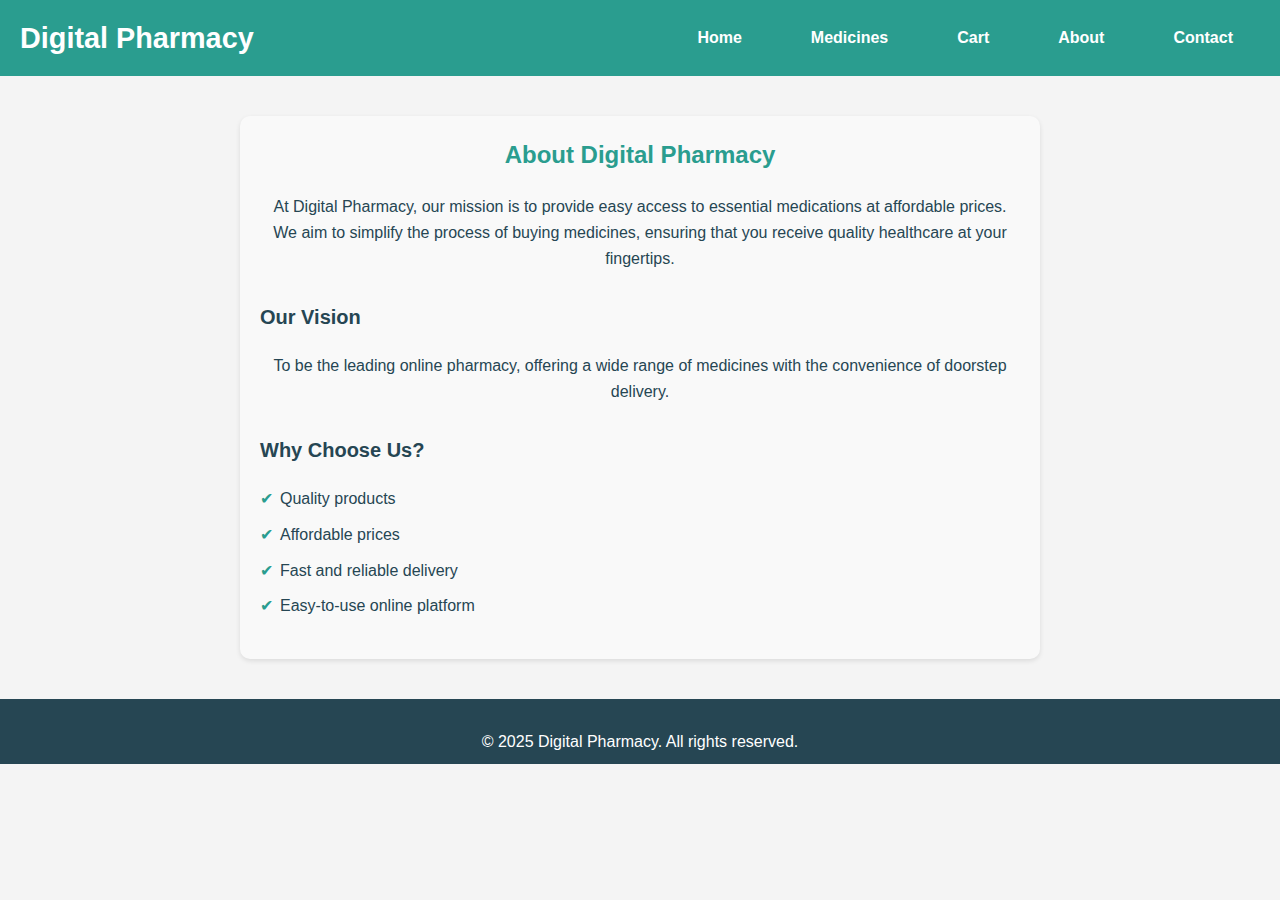
<file: about.html>
<!-- about.html -->
<!DOCTYPE html>
<html lang="en">
<head>
  <meta charset="UTF-8" />
  <meta name="viewport" content="width=device-width, initial-scale=1.0" />
  <title>About Us - Digital Pharmacy</title>
  <link rel="stylesheet" href="styles.css" />
</head>
<body>
  <header>
    <h1>Digital Pharmacy</h1>
    <nav>
      <a href="index.html">Home</a>
      <a href="medicines.html">Medicines</a>
      <a href="cart.html">Cart</a>
      <a href="about.html">About</a>
      <a href="contact.html">Contact</a>
    </nav>
  </header>

  <main>
    <section class="about-container">
      <h2>About Digital Pharmacy</h2>
      <p>At Digital Pharmacy, our mission is to provide easy access to essential medications at affordable prices. We aim to simplify the process of buying medicines, ensuring that you receive quality healthcare at your fingertips.</p>

      <h3>Our Vision</h3>
      <p>To be the leading online pharmacy, offering a wide range of medicines with the convenience of doorstep delivery.</p>

      <h3>Why Choose Us?</h3>
      <ul>
        <li>Quality products</li>
        <li>Affordable prices</li>
        <li>Fast and reliable delivery</li>
        <li>Easy-to-use online platform</li>
      </ul>
    </section>
  </main>

  <footer>
    <p>&copy; 2025 Digital Pharmacy. All rights reserved.</p>
  </footer>
</body>
</html>
</file>
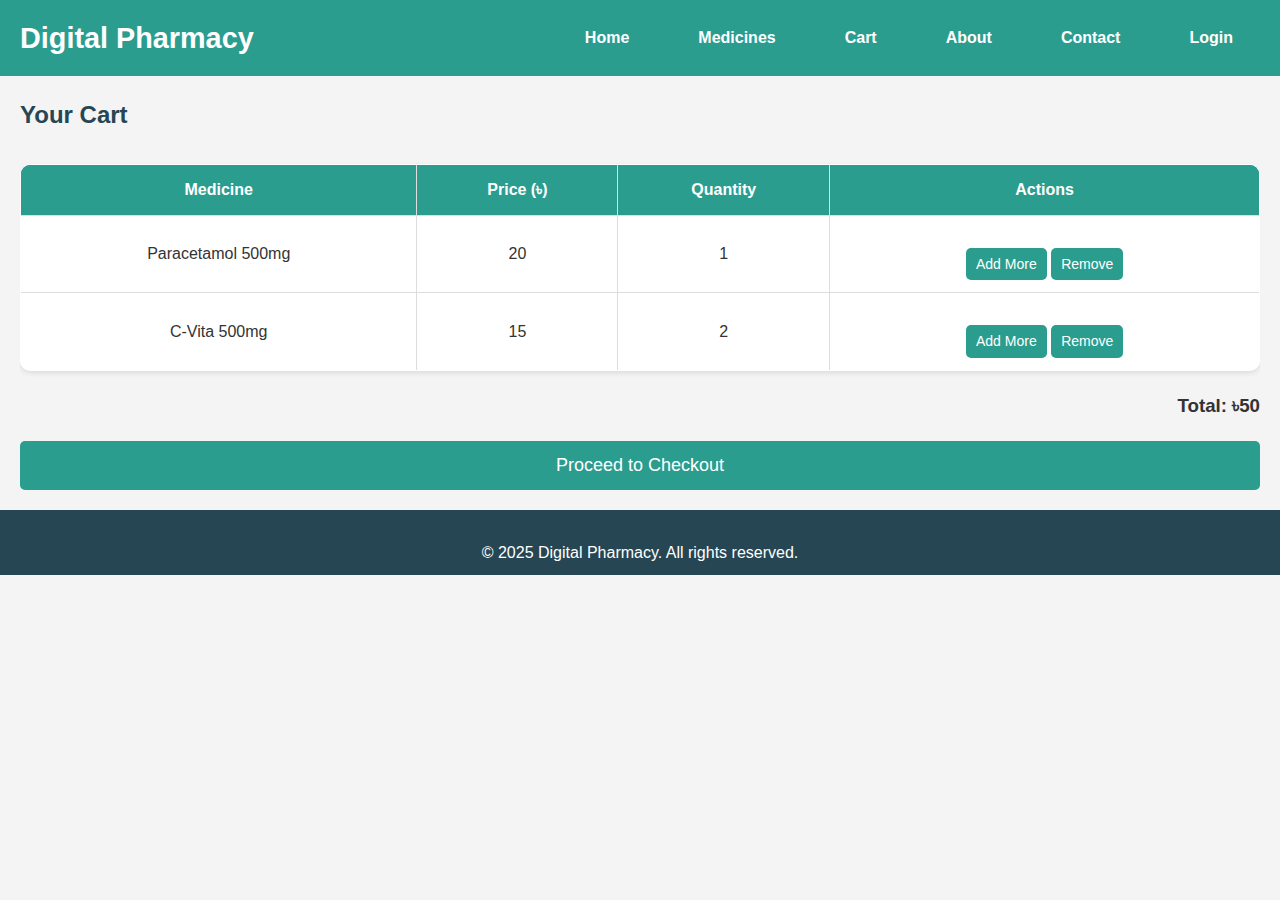
<file: cart.html>
<!-- cart.html -->
<!DOCTYPE html>
<html lang="en">
<head>
  <meta charset="UTF-8" />
  <meta name="viewport" content="width=device-width, initial-scale=1.0"/>
  <title>Digital Pharmacy - Cart</title>
  <link rel="stylesheet" href="styles.css" />
</head>
<body>

<header>
  <h1>Digital Pharmacy</h1>
  <nav>
    <a href="index.html">Home</a>
    <a href="medicines.html">Medicines</a>
    <a href="cart.html">Cart</a>
    <a href="about.html">About</a>
    <a href="contact.html">Contact</a>
    <a href="login.html">Login</a>
  </nav>
</header>

<main>
  <h2>Your Cart</h2>

  <div class="cart-container">

    <table class="cart-table">
      <thead>
        <tr>
          <th>Medicine</th>
          <th>Price (৳)</th>
          <th>Quantity</th>
          <th>Actions</th>
        </tr>
      </thead>
      <tbody>
        <tr>
          <td>Paracetamol 500mg</td>
          <td>20</td>
          <td>1</td>
          <td>
            <a href="medicines.html" class="button small">Add More</a>
            <a href="#" class="button small">Remove</a>
          </td>
        </tr>
        <tr>
          <td>C-Vita 500mg</td>
          <td>15</td>
          <td>2</td>
          <td>
            <a href="medicines.html" class="button small">Add More</a>
            <a href="#" class="button small">Remove</a>
          </td>
        </tr>
      </tbody>
    </table>

    <div class="checkout-section">
      <h3>Total: ৳50</h3>
      <a href="checkout.html" class="button checkout-button">Proceed to Checkout</a>
    </div>

  </div>

</main>

<footer>
  <p>&copy; 2025 Digital Pharmacy. All rights reserved.</p>
</footer>

</body>
</html>
</file>
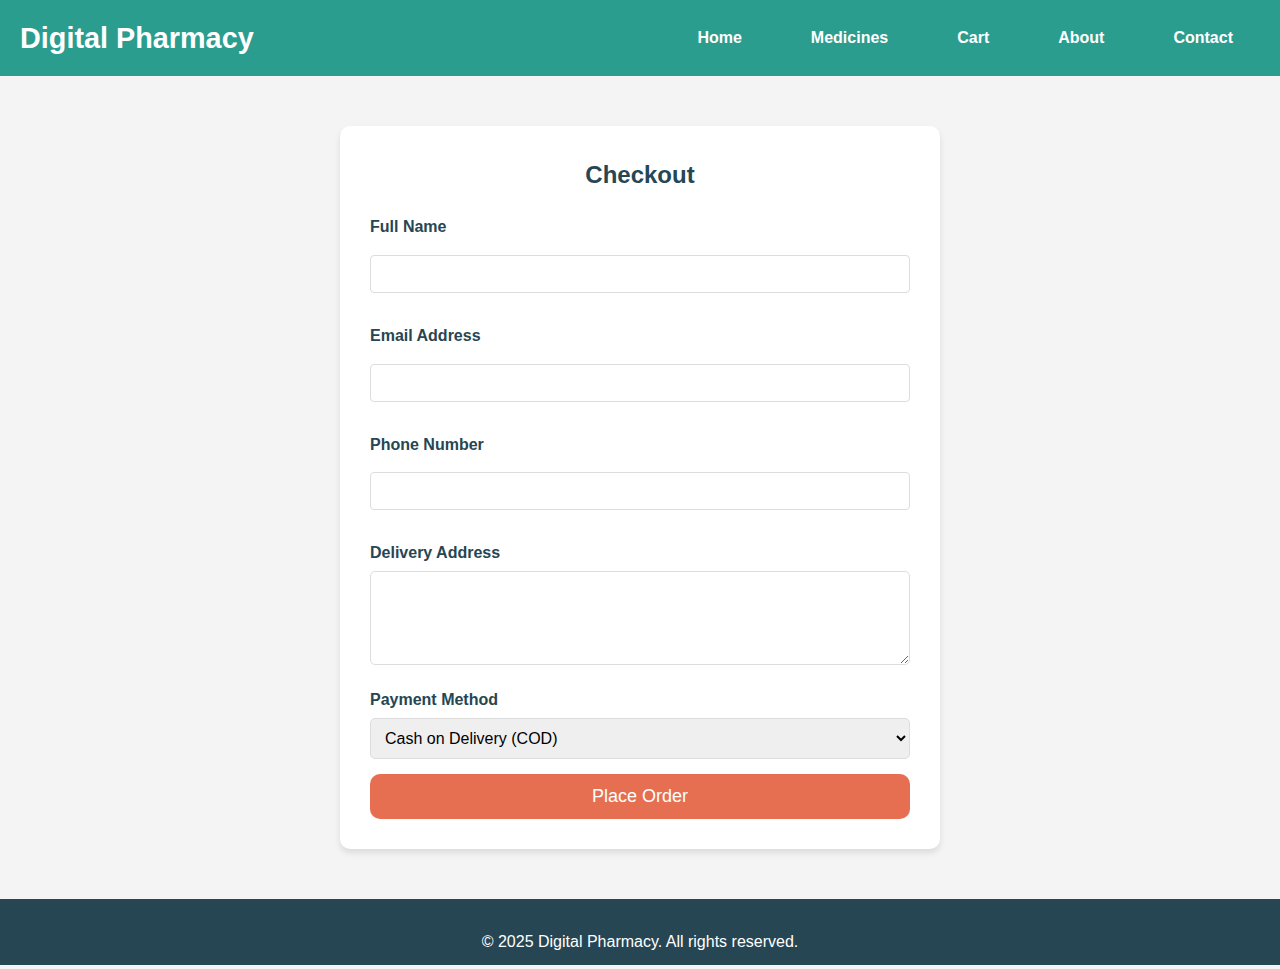
<file: checkout.html>
<!-- checkout.html -->
<!DOCTYPE html>
<html lang="en">
<head>
  <meta charset="UTF-8" />
  <meta name="viewport" content="width=device-width, initial-scale=1.0" />
  <title>Checkout - Digital Pharmacy</title>
  <link rel="stylesheet" href="styles.css" />
</head>
<body>
  <header>
    <h1>Digital Pharmacy</h1>
    <nav>
      <a href="index.html">Home</a>
      <a href="medicines.html">Medicines</a>
      <a href="cart.html">Cart</a>
      <a href="about.html">About</a>
      <a href="contact.html">Contact</a>
    </nav>
  </header>

  <main>
    <section class="checkout-container">
      <h2>Checkout</h2>
      <form action="order-success.html" method="GET" class="checkout-form">
        <div class="form-group">
          <label for="name">Full Name</label>
          <input type="text" id="name" name="name" required />
        </div>
        
        <div class="form-group">
          <label for="email">Email Address</label>
          <input type="email" id="email" name="email" required />
        </div>

        <div class="form-group">
          <label for="phone">Phone Number</label>
          <input type="text" id="phone" name="phone" required />
        </div>

        <div class="form-group">
          <label for="address">Delivery Address</label>
          <textarea id="address" name="address" rows="4" required></textarea>
        </div>

        <div class="form-group">
          <label for="payment">Payment Method</label>
          <select id="payment" name="payment" required>
            <option value="cod">Cash on Delivery (COD)</option>
          </select>
        </div>

        <button type="submit" class="checkout-button">Place Order</button>
      </form>
    </section>
  </main>

  <footer>
    <p>&copy; 2025 Digital Pharmacy. All rights reserved.</p>
  </footer>
</body>
</html>
</file>
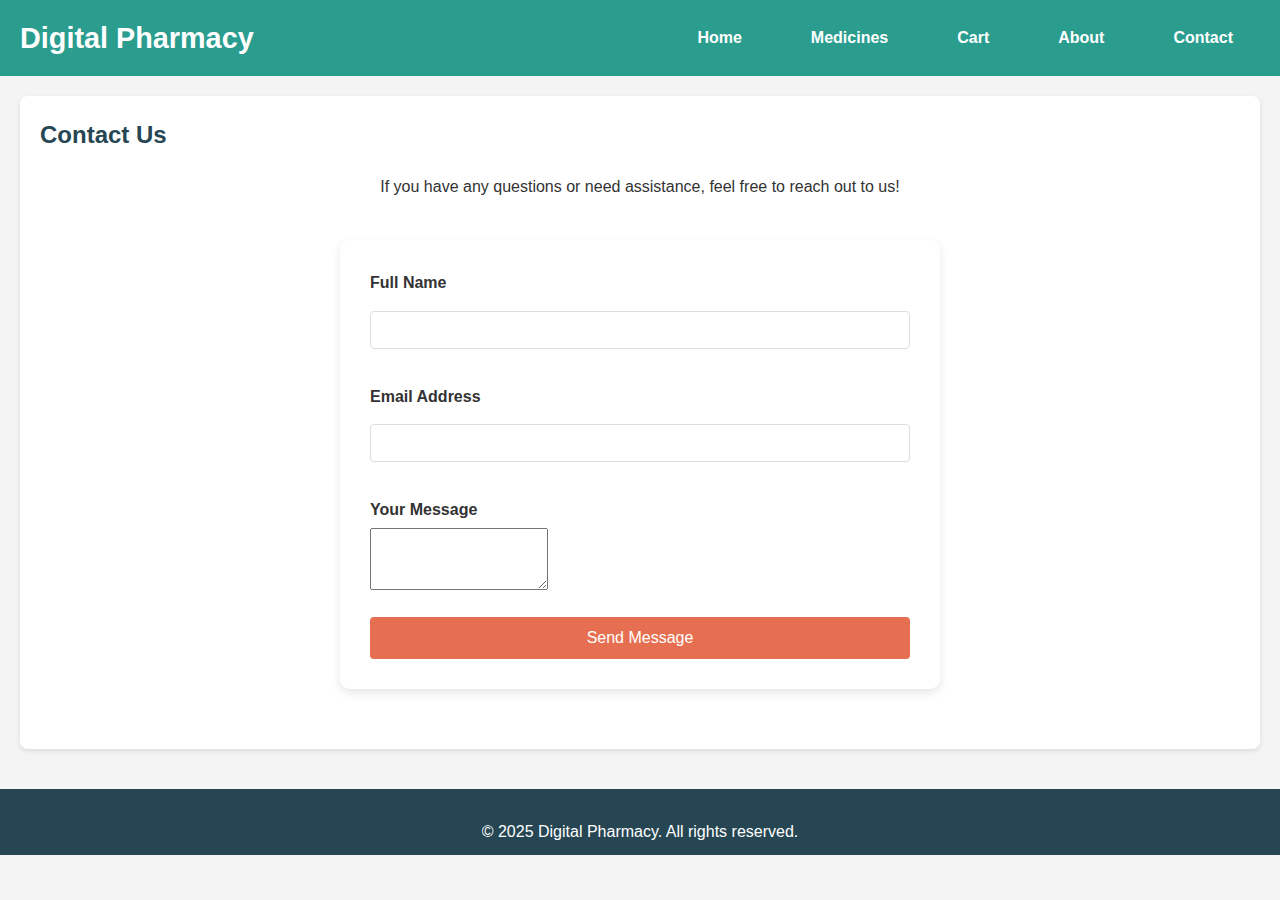
<file: contact.html>
<!-- contact.html -->
<!DOCTYPE html>
<html lang="en">
<head>
  <meta charset="UTF-8" />
  <meta name="viewport" content="width=device-width, initial-scale=1.0" />
  <title>Contact Us - Digital Pharmacy</title>
  <link rel="stylesheet" href="styles.css" />
</head>
<body>
  <header>
    <h1>Digital Pharmacy</h1>
    <nav>
      <a href="index.html">Home</a>
      <a href="medicines.html">Medicines</a>
      <a href="cart.html">Cart</a>
      <a href="about.html">About</a>
      <a href="contact.html">Contact</a>
    </nav>
  </header>

  <main>
    <section class="contact-container">
      <h2>Contact Us</h2>
      <p>If you have any questions or need assistance, feel free to reach out to us!</p>

      <form action="submit-contact.html" method="POST" class="contact-form">
        <div class="form-group">
          <label for="name">Full Name</label>
          <input type="text" id="name" name="name" required />
        </div>

        <div class="form-group">
          <label for="email">Email Address</label>
          <input type="email" id="email" name="email" required />
        </div>

        <div class="form-group">
          <label for="message">Your Message</label>
          <textarea id="message" name="message" rows="4" required></textarea>
        </div>

        <button type="submit" class="contact-button">Send Message</button>
      </form>
    </section>
  </main>

  <footer>
    <p>&copy; 2025 Digital Pharmacy. All rights reserved.</p>
  </footer>
</body>
</html>
</file>
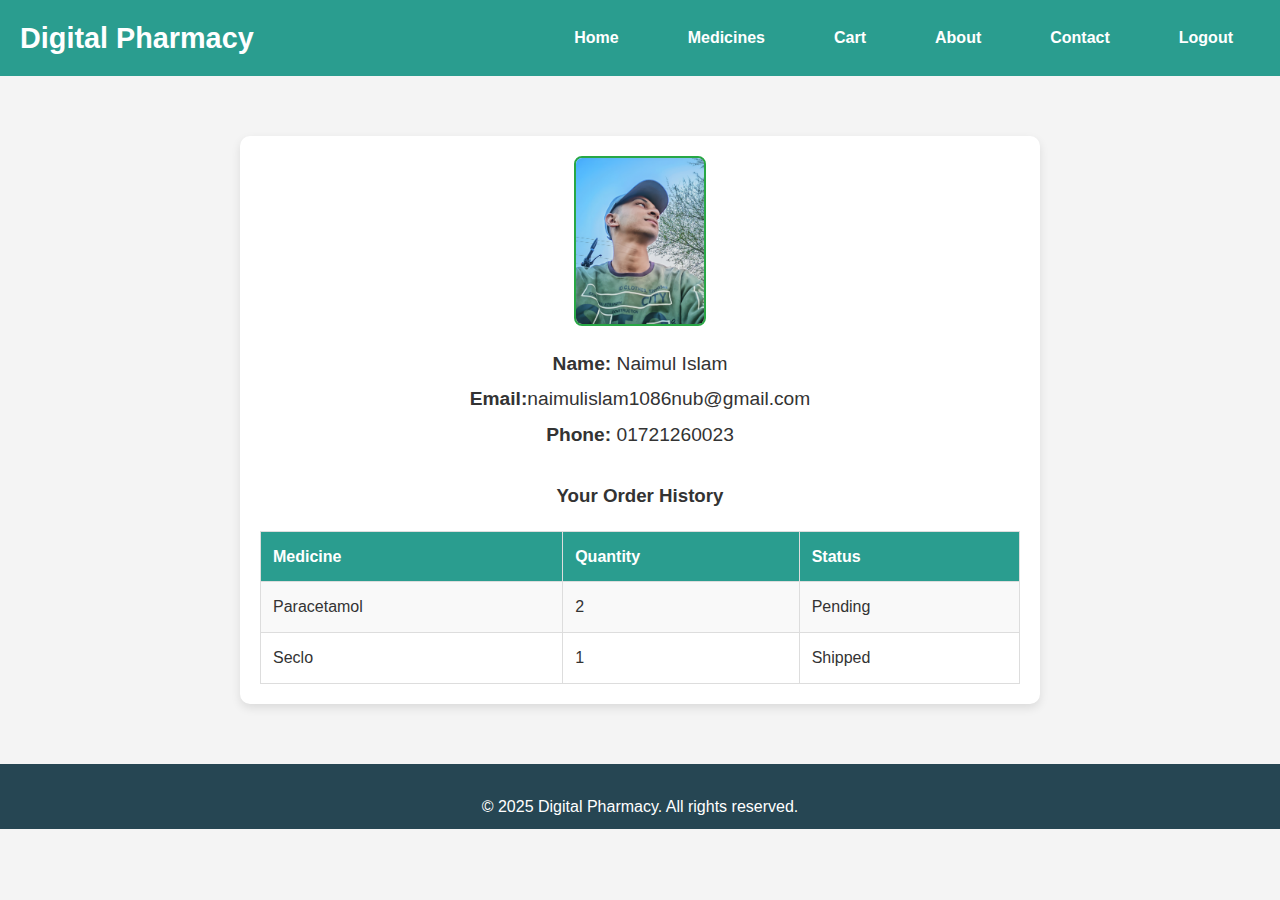
<file: dashboard.html>
<!DOCTYPE html>
<html lang="en">
<head>
  <meta charset="UTF-8" />
  <meta name="viewport" content="width=device-width, initial-scale=1.0"/>
  <title>Dashboard - Digital Pharmacy</title>
  <link rel="stylesheet" href="styles.css" />
  <style>
    .dashboard-container {
      max-width: 800px;
      margin: 40px auto;
      padding: 20px;
      background-color: #fff;
      border-radius: 10px;
      box-shadow: 0 4px 10px rgba(0, 0, 0, 0.1);
      text-align: center;
    }

    .profile-info {
      margin-bottom: 30px;
    }

    .profile-image {
  width: 132px;
  height: 170px;
  object-fit: cover;
  border-radius: 8px;
  border: 2px solid #28a745;
  margin-bottom: 10px;
}


    .profile-text p {
      margin: 5px 0;
    }

    table {
      width: 100%;
      border-collapse: collapse;
      margin-top: 20px;
    }

    th, td {
      padding: 10px;
      border-bottom: 1px solid #ccc;
    }

    th {
      background-color: #28a745;
      color: white;
    }
  </style>
</head>
<body>

  <header>
    <h1>Digital Pharmacy</h1>
    <nav>
      <a href="index.html">Home</a>
      <a href="medicines.html">Medicines</a>
      <a href="cart.html">Cart</a>
      <a href="about.html">About</a>
      <a href="contact.html">Contact</a>
      <a href="logout.html" class="logout-link" id="logout-link">Logout</a>
    </nav>
  </header>

  <main>
    <section class="dashboard-container">
      <div class="profile-info">
        <img src="profile.jpg" alt="User Photo" class="profile-image">
        <div class="profile-text">
          <p><strong>Name:</strong> Naimul Islam</p>
          <p><strong>Email:</strong>naimulislam1086nub@gmail.com</p>
          <p><strong>Phone:</strong> 01721260023</p>
        </div>
      </div>

      <h3>Your Order History</h3>
      <table>
        <tr>
          <th>Medicine</th>
          <th>Quantity</th>
          <th>Status</th>
        </tr>
        <tr>
          <td>Paracetamol</td>
          <td>2</td>
          <td>Pending</td>
        </tr>
        <tr>
          <td>Seclo</td>
          <td>1</td>
          <td>Shipped</td>
        </tr>
      </table>
    </section>
  </main>

  <footer>
    <p>&copy; 2025 Digital Pharmacy. All rights reserved.</p>
  </footer>

</body>
</html>
</file>
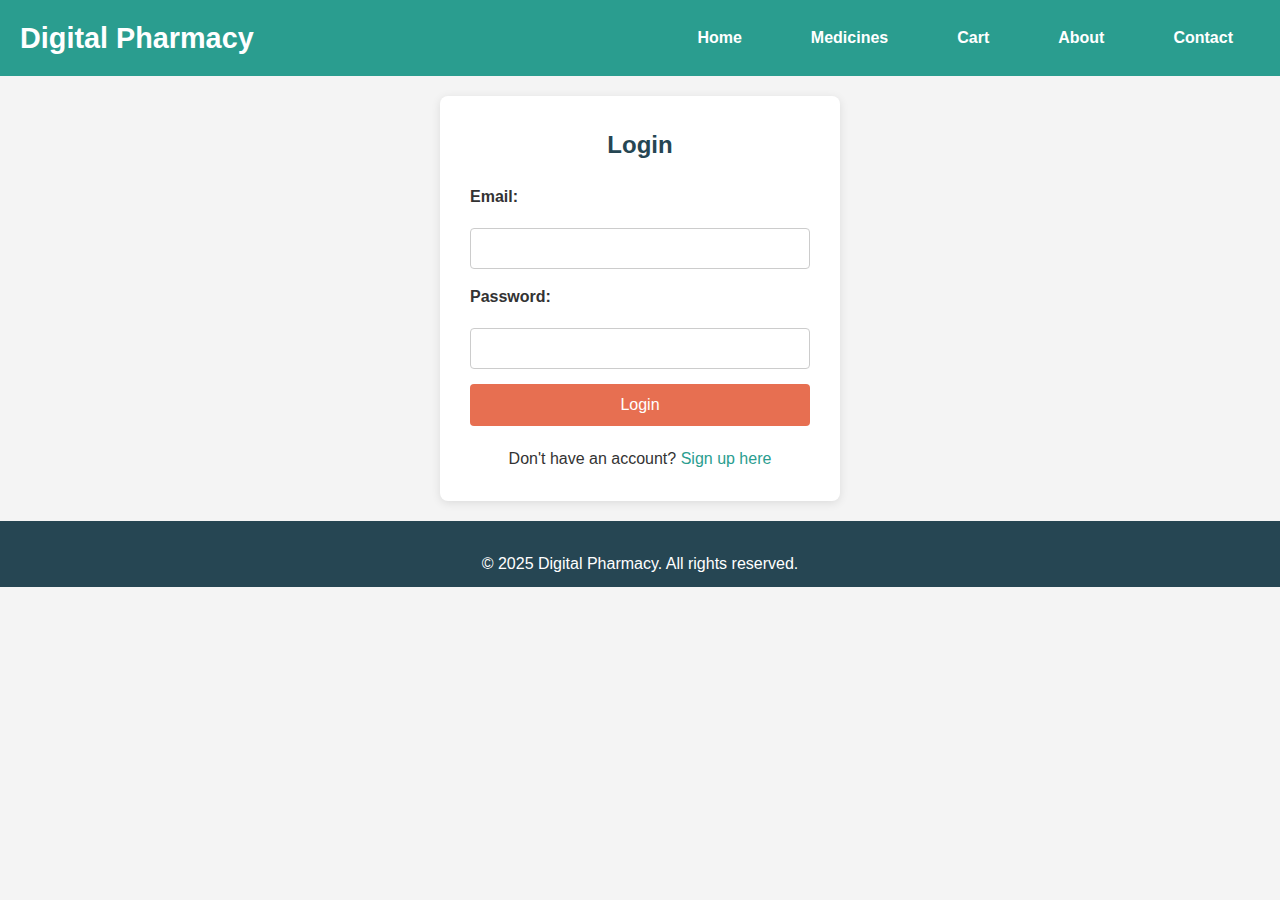
<file: login.html>
<!-- login.html -->
<!DOCTYPE html>
<html lang="en">
<head>
  <meta charset="UTF-8" />
  <meta name="viewport" content="width=device-width, initial-scale=1.0" />
  <title>Login - Digital Pharmacy</title>
  <link rel="stylesheet" href="styles.css" />
</head>
<body>
  <header>
    <h1>Digital Pharmacy</h1>
    <nav>
      <a href="index.html">Home</a>
      <a href="medicines.html">Medicines</a>
      <a href="cart.html">Cart</a>
      <a href="about.html">About</a>
      <a href="contact.html">Contact</a>
    </nav>
  </header>

  <main>
    <section class="form-container">
      <h2>Login</h2>
      <form action="dashboard.html" method="get">
        <label for="email">Email:</label>
        <input type="email" id="email" name="email" required>

        <label for="password">Password:</label>
        <input type="password" id="password" name="password" required>

        <button type="submit">Login</button>
      </form>
      <p>Don't have an account? <a href="signup.html">Sign up here</a></p>
    </section>
  </main>

  <footer>
    <p>&copy; 2025 Digital Pharmacy. All rights reserved.</p>
  </footer>
</body>
</html>
</file>
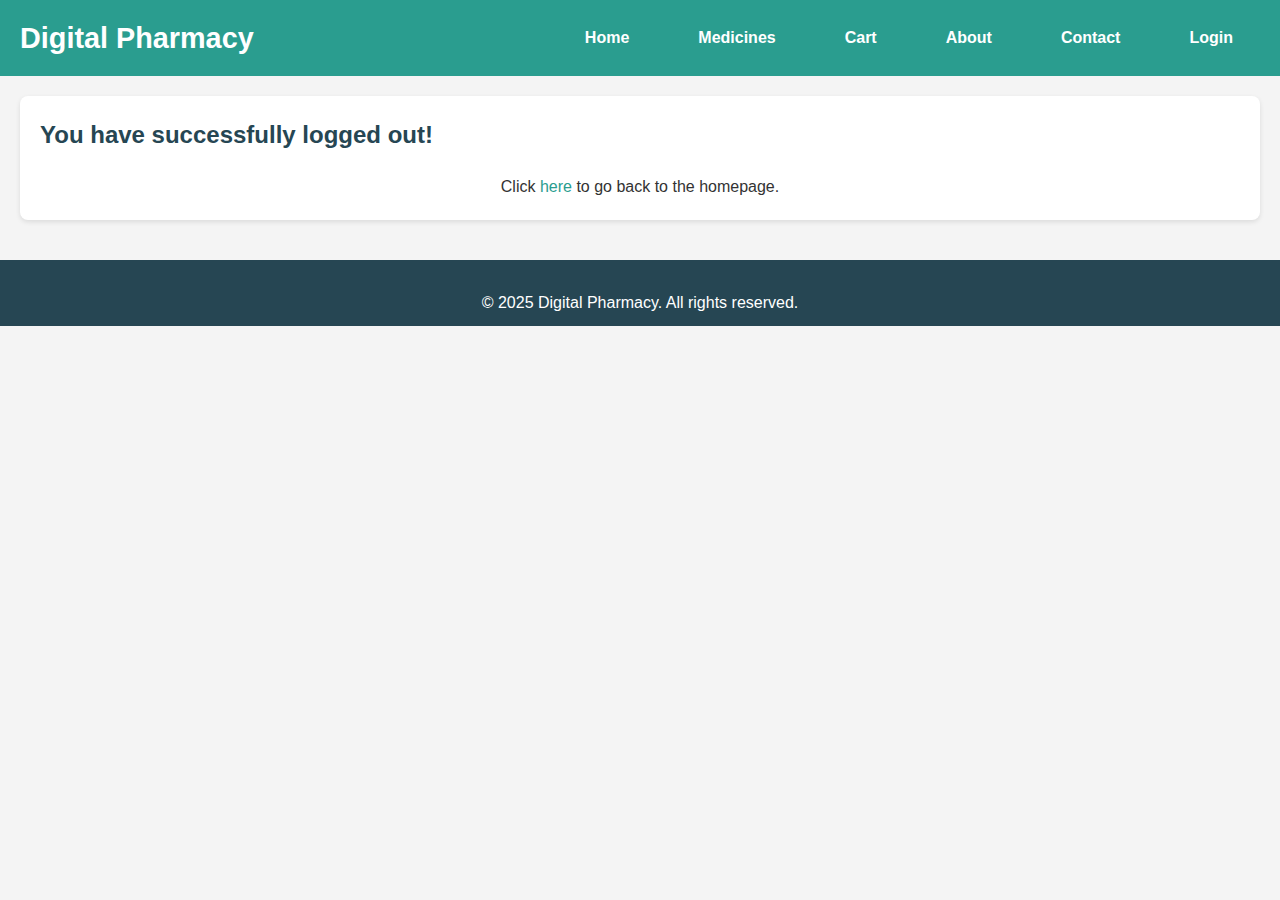
<file: logout.html>
<!-- logout.html -->
<!DOCTYPE html>
<html lang="en">
<head>
  <meta charset="UTF-8" />
  <meta name="viewport" content="width=device-width, initial-scale=1.0"/>
  <title>Logout - Digital Pharmacy</title>
  <link rel="stylesheet" href="styles.css" />
</head>
<body>

  <header>
    <h1>Digital Pharmacy</h1>
    <nav>
      <a href="index.html">Home</a>
      <a href="medicines.html">Medicines</a>
      <a href="cart.html">Cart</a>
      <a href="about.html">About</a>
      <a href="contact.html">Contact</a>
      <!-- Login link will appear after logout -->
      <a href="login.html" class="login-link">Login</a>
    </nav>
  </header>

  <main>
    <section>
      <h2>You have successfully logged out!</h2>
      <p>Click <a href="index.html">here</a> to go back to the homepage.</p>
    </section>
  </main>

  <footer>
    <p>&copy; 2025 Digital Pharmacy. All rights reserved.</p>
  </footer>

</body>
</html>
</file>
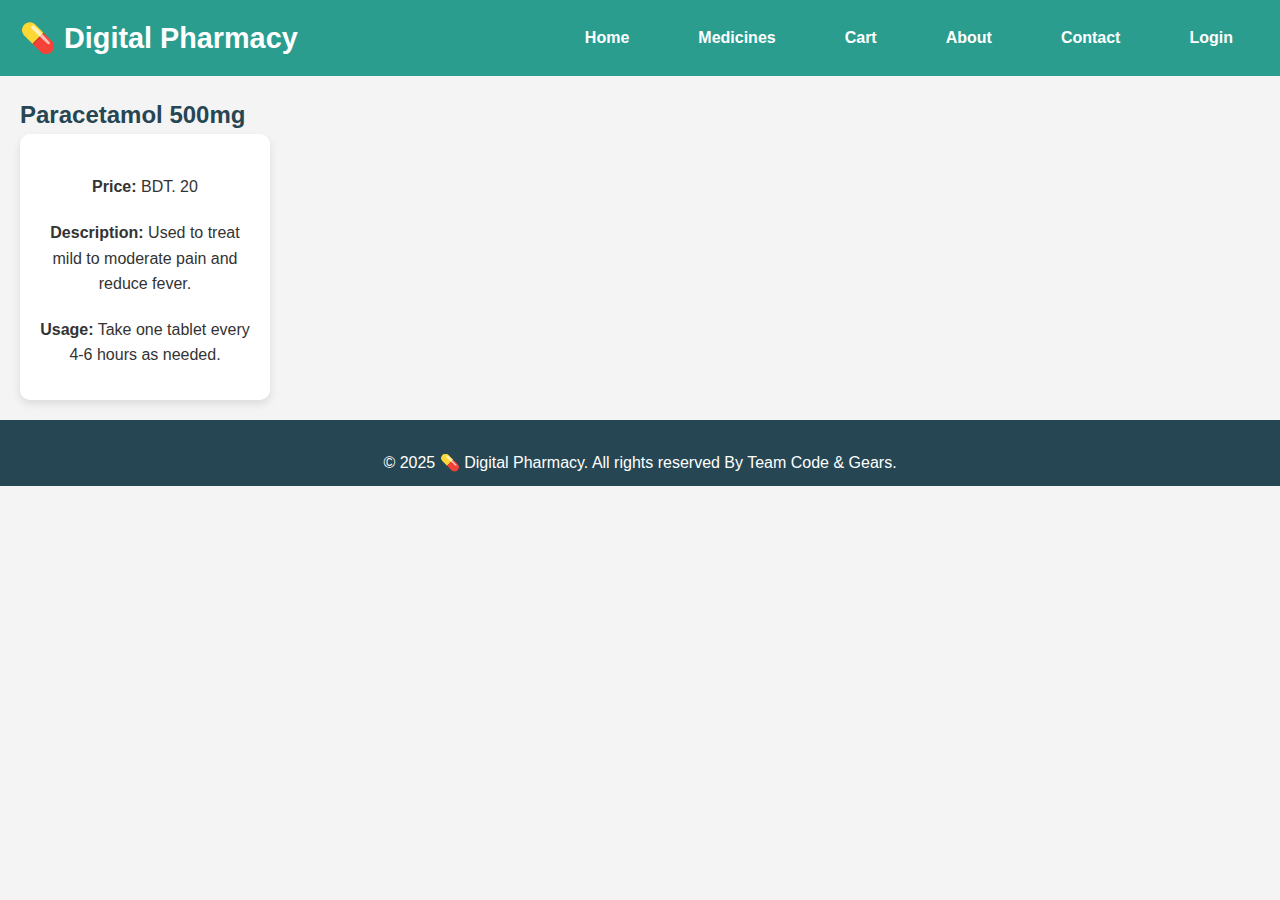
<file: medicine-detail.html>
<!DOCTYPE html>
<html lang="en">
<head>
  <meta charset="UTF-8" />
  <meta name="viewport" content="width=device-width, initial-scale=1.0"/>
  <title>💊 Digital Pharmacy</title>
  <link rel="stylesheet" href="styles.css" />
</head>
<body>
  <header>
    <h1>💊 Digital Pharmacy</h1>
    <nav>
      <a href="index.html">Home</a>
      <a href="medicines.html">Medicines</a>
      <a href="cart.html">Cart</a>
      <a href="about.html">About</a>
      <a href="contact.html">Contact</a>
      <a href="login.html">Login</a>
    </nav>
  </header>

  <main>
    <h2>Paracetamol 500mg</h2>
    <div class="card">
      <p><strong>Price:</strong> BDT. 20</p>
      <p><strong>Description:</strong> Used to treat mild to moderate pain and reduce fever.</p>
      <p><strong>Usage:</strong> Take one tablet every 4-6 hours as needed.</p>
    </div>
  </main>

  <footer>
    <p>&copy; 2025 💊 Digital Pharmacy. All rights reserved By Team Code & Gears.</p>
  </footer>
</body>
</html>
</file>
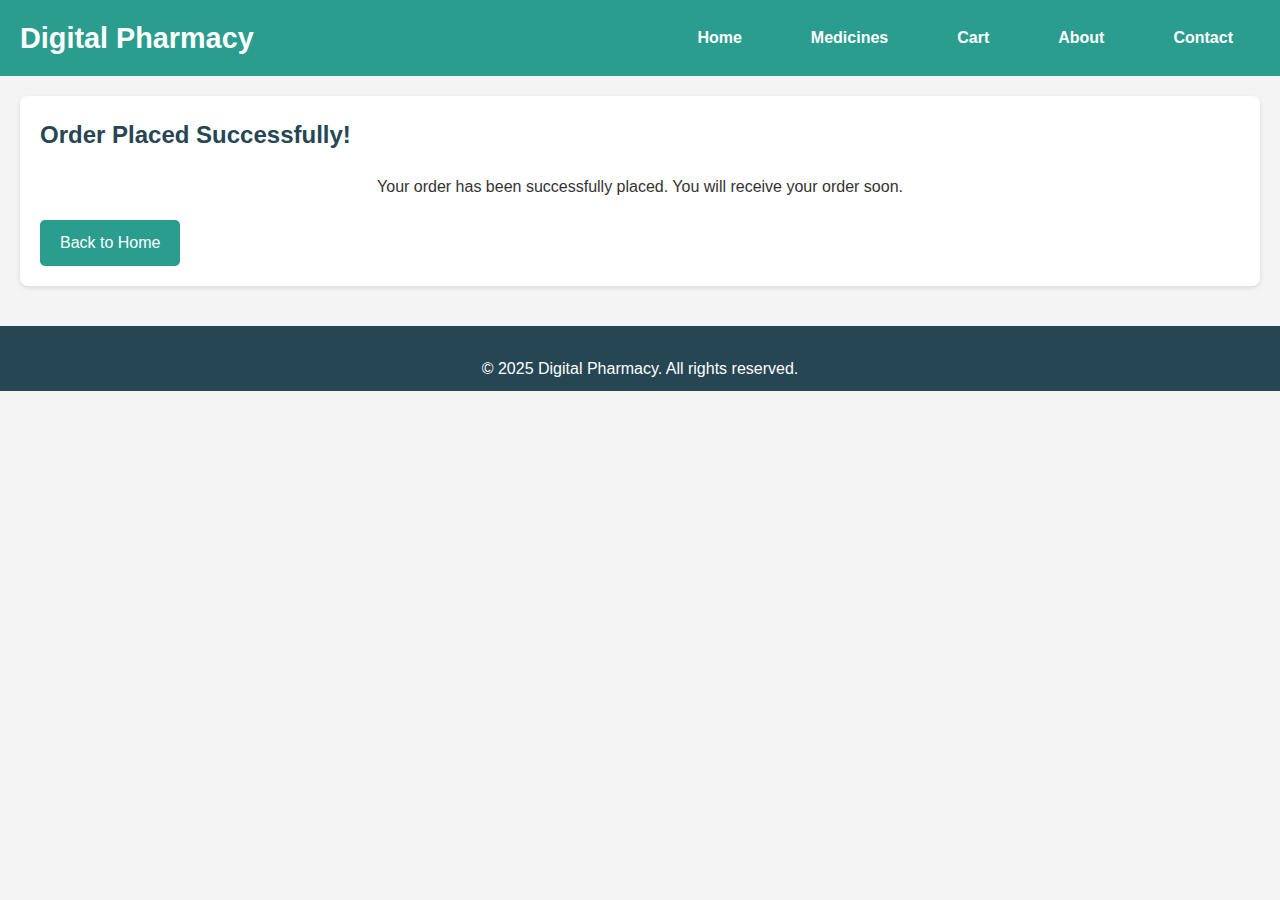
<file: order-success.html>
<!-- order-success.html -->
<!DOCTYPE html>
<html lang="en">
<head>
  <meta charset="UTF-8" />
  <meta name="viewport" content="width=device-width, initial-scale=1.0" />
  <title>Order Success - Digital Pharmacy</title>
  <link rel="stylesheet" href="styles.css" />
</head>
<body>
  <header>
    <h1>Digital Pharmacy</h1>
    <nav>
      <a href="index.html">Home</a>
      <a href="medicines.html">Medicines</a>
      <a href="cart.html">Cart</a>
      <a href="about.html">About</a>
      <a href="contact.html">Contact</a>
    </nav>
  </header>

  <main>
    <section class="order-success-container">
      <h2>Order Placed Successfully!</h2>
      <p>Your order has been successfully placed. You will receive your order soon.</p>
      <a href="index.html" class="button">Back to Home</a>
    </section>
  </main>

  <footer>
    <p>&copy; 2025 Digital Pharmacy. All rights reserved.</p>
  </footer>
</body>
</html>
</file>
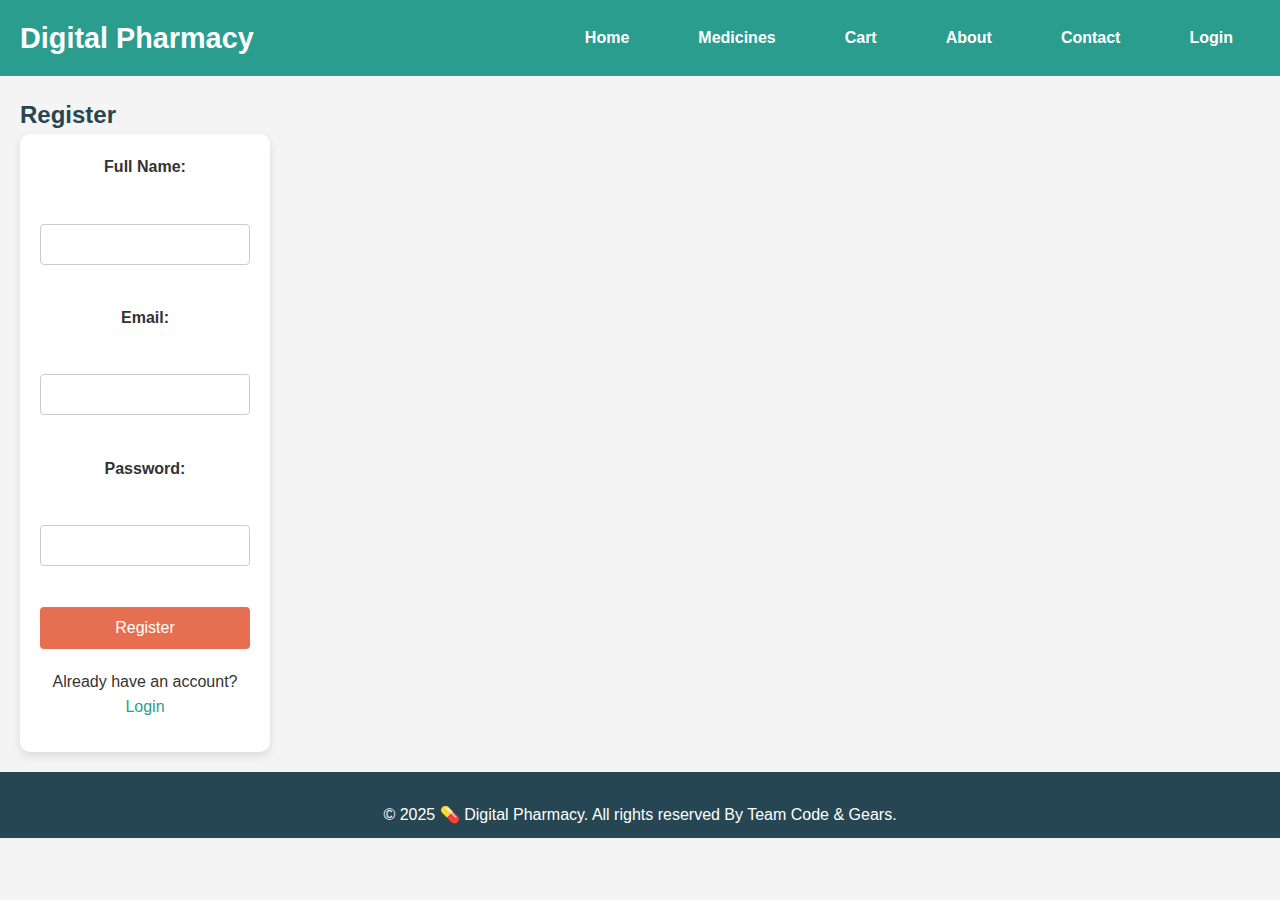
<file: register.html>
<!DOCTYPE html>
<html lang="en">
<head>
  <meta charset="UTF-8" />
  <meta name="viewport" content="width=device-width, initial-scale=1.0"/>
  <title>💊 Digital Pharmacy</title>
  <link rel="stylesheet" href="styles.css" />
  <script>
    function handleRegister(event) {
      event.preventDefault(); // Prevent form from directly submitting
      alert('Registration successful!');
      window.location.href = 'login.html'; // Redirect to login page
    }
  </script>
</head>
<body>
  <header>
    <h1>Digital Pharmacy</h1>
    <nav>
      <a href="index.html">Home</a>
      <a href="medicines.html">Medicines</a>
      <a href="cart.html">Cart</a>
      <a href="about.html">About</a>
      <a href="contact.html">Contact</a>
      <a href="login.html">Login</a>
    </nav>
  </header>

  <main>
    <h2>Register</h2>
    <div class="card">
      <form onsubmit="handleRegister(event)">
        <label for="name">Full Name:</label><br>
        <input type="text" id="name" name="name" required /><br><br>

        <label for="email">Email:</label><br>
        <input type="email" id="email" name="email" required /><br><br>

        <label for="password">Password:</label><br>
        <input type="password" id="password" name="password" required /><br><br>

        <button type="submit">Register</button>
        <p>Already have an account? <a href="login.html">Login</a></p>
      </form>
    </div>
  </main>

  <footer>
    <p>&copy; 2025 💊 Digital Pharmacy. All rights reserved By Team Code & Gears.</p>
  </footer>
</body>
</html>
</file>
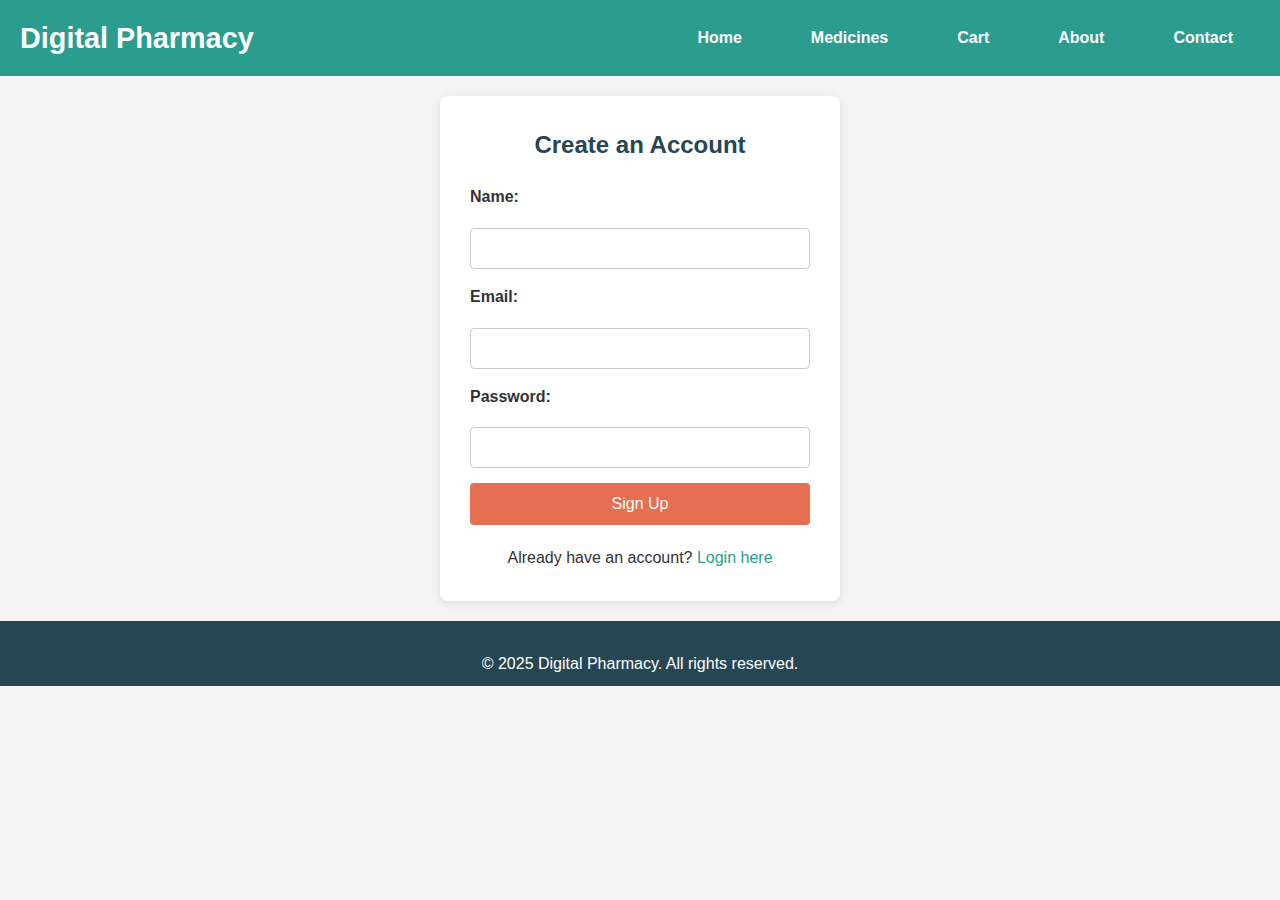
<file: signup.html>
<!-- signup.html -->
<!DOCTYPE html>
<html lang="en">
<head>
  <meta charset="UTF-8" />
  <meta name="viewport" content="width=device-width, initial-scale=1.0" />
  <title>Sign Up - Digital Pharmacy</title>
  <link rel="stylesheet" href="styles.css" />
</head>
<body>
  <header>
    <h1>Digital Pharmacy</h1>
    <nav>
      <a href="index.html">Home</a>
      <a href="medicines.html">Medicines</a>
      <a href="cart.html">Cart</a>
      <a href="about.html">About</a>
      <a href="contact.html">Contact</a>
    </nav>
  </header>

  <main>
    <section class="form-container">
      <h2>Create an Account</h2>
      <form action="login.html" method="get">
        <label for="name">Name:</label>
        <input type="text" id="name" name="name" required>

        <label for="email">Email:</label>
        <input type="email" id="email" name="email" required>

        <label for="password">Password:</label>
        <input type="password" id="password" name="password" required>

        <button type="submit">Sign Up</button>
      </form>
      <p>Already have an account? <a href="login.html">Login here</a></p>
    </section>
  </main>

  <footer>
    <p>&copy; 2025 Digital Pharmacy. All rights reserved.</p>
  </footer>
</body>
</html>
</file>
<file: styles.css>
/* Reset some basic styles */
* {
  margin: 0;
  padding: 0;
  box-sizing: border-box;
}

body {
  font-family: 'Arial', sans-serif;
  background-color: #f4f4f4;
  color: #333;
  line-height: 1.6;
}
.medicines-container {
  display: flex;
  flex-wrap: wrap;
  gap: 20px;
  justify-content: center;
}
/* Container to center content and add max width */
.container {
  width: 90%;
  max-width: 1200px;
  margin: auto;
}

/* Header */
header {
  background-color: #2a9d8f;
  padding: 15px 0;
}

.header-container {
  display: flex;
  justify-content: space-between;
  align-items: center;
  flex-wrap: wrap;
}

header h1 {
  font-size: 1.8rem;
}

nav {
  display: flex;
  gap: 15px;
}

nav a {
  color: white;
  text-decoration: none;
  font-weight: bold;
  padding: 8px 12px;
  transition: background 0.3s, color 0.3s;
  border-radius: 5px;
}

nav a:hover {
  background: white;
  color: #2a9d8f;
}

/* Main Content */
main {
  padding: 40px 0;
}

.main-container {
  display: flex;
  flex-direction: column;
  gap: 30px;
}

/* Hero Section */
.hero {
  background-color: #e0f7f4;
  padding: 40px 30px;
  border-radius: 10px;
  text-align: center;
}

.hero h2 {
  font-size: 2rem;
  margin-bottom: 10px;
}

.hero p {
  font-size: 1.2rem;
}

/* Card for Featured Medicine */
.card {
  background: white;
  border-radius: 10px;
  padding: 20px;
  box-shadow: 0 4px 8px rgba(0,0,0,0.1);
  text-align: center;
}

.card h3 {
  font-size: 1.5rem;
  margin-bottom: 10px;
}

.card p {
  font-size: 1.1rem;
  margin-bottom: 15px;
}

.btn {
  display: inline-block;
  background-color: #2a9d8f;
  color: white;
  padding: 10px 20px;
  text-decoration: none;
  border-radius: 5px;
  font-weight: bold;
  transition: background 0.3s;
}

.btn:hover {
  background-color: #21867a;
}

/* Footer */
footer {
  background-color: #264653;
  color: white;
  padding: 20px 0;
  text-align: center;
  width: 100%;
}

footer .container {
  display: flex;
  justify-content: space-between;
  align-items: flex-start;
  max-width: 1200px;
  margin: 0 auto;
}

footer .footer-about,
footer .footer-links {
  flex: 1;
}

footer .footer-about h4 {
  font-size: 20px;
  color: #ffffff;
  margin-bottom: 10px;
}

footer .footer-about p {
  font-size: 14px;
  color: #dddddd;
}

footer .footer-links h4 {
  font-size: 20px;
  color: #ffffff;
  margin-bottom: 10px;
}

footer .footer-links ul {
  list-style-type: none;
  padding: 0;
}

footer .footer-links ul li {
  margin-bottom: 10px;
}

footer .footer-links ul li a {
  text-decoration: none;
  color: #dddddd;
  font-size: 14px;
}

footer .footer-links ul li a:hover {
  color: #2a9d8f;
}

footer .footer-bottom {
  background-color: #333333;
  color: #ffffff;
  padding: 10px 0;
  margin-top: 20px;
}



/* Medicine Row (cards side by side) */
.medicine-row {
  display: flex;
  flex-wrap: wrap;
  justify-content: center;
  gap: 20px;
  margin-top: 20px;
}

/* Card for Medicine */
.card {
  background: white;
  border-radius: 10px;
  padding: 20px;
  box-shadow: 0 4px 8px rgba(0,0,0,0.1);
  text-align: center;
  width: 250px; /* fixed width to make them side by side */
  transition: transform 0.3s;
}

.card:hover {
  transform: translateY(-5px);
}

.card h3 {
  font-size: 1.4rem;
  margin-bottom: 8px;
}

.card p {
  font-size: 1rem;
  margin-bottom: 12px;
}

/* Button */
.btn {
  display: inline-block;
  background-color: #2a9d8f;
  color: white;
  padding: 8px 16px;
  text-decoration: none;
  border-radius: 5px;
  font-weight: bold;
  transition: background 0.3s;
}

.btn:hover {
  background-color: #21867a;
}

/* Medicine Image */
.medicine-img {
  width: 100%;
  height: 150px;
  object-fit: contain;
  margin-bottom: 10px;
}
/* Medicine Card */
.medicines-grid {
  display: flex;
  flex-wrap: wrap;
  gap: 20px;
  margin-top: 20px;
  justify-content: center;
}

.medicine-card {
  background: white;
  border-radius: 10px;
  padding: 20px;
  width: 250px;
  box-shadow: 0 2px 8px rgba(0,0,0,0.1);
  text-align: center;
}

.medicine-card img {
  width: 100%;
  height: 150px;
  object-fit: cover;
  margin-bottom: 10px;
}

.card-buttons {
  display: flex;
  justify-content: space-between;
  margin-top: 10px;
}

.buy-btn {
  background-color: #264653;
  color: white;
  padding: 8px 15px;
  border-radius: 5px;
}

.buy-btn:hover {
  background-color: #1f3d39;
}

/* Cart Table Section */
.cart-section {
  margin-top: 30px;
}

.cart-table {
  width: 100%;
  border-collapse: collapse;
  margin-bottom: 20px;
}

.cart-table th,
.cart-table td {
  padding: 12px 15px;
  border: 1px solid #ddd;
  text-align: center;
}

.cart-table th {
  background-color: #2a9d8f;
  color: white;
}

.cart-summary {
  text-align: right;
}

.checkout-btn {
  background-color: #2a9d8f;
  padding: 10px 20px;
  margin-top: 10px;
  display: inline-block;
  font-size: 16px;
  border-radius: 5px;
}

.checkout-btn:hover {
  background-color: #21867a;
}
.remove-btn {
  background-color: red;
  color: white;
  padding: 5px 10px;
  border-radius: 5px;
}

.remove-btn:hover {
  background-color: darkred;
}
.cart-container {
  margin-top: 20px;
  overflow-x: auto;
}

.cart-table {
  width: 100%;
  border-collapse: collapse;
  background-color: #ffffff;
  border-radius: 10px;
  overflow: hidden;
  box-shadow: 0 2px 5px rgba(0,0,0,0.1);
}

.cart-table th, .cart-table td {
  padding: 12px;
  text-align: center;
  border-bottom: 1px solid #ddd;
}

.cart-table th {
  background-color: #2a9d8f;
  color: white;
}

.cart-table tr:hover {
  background-color: #f1f1f1;
}

.button.small {
  padding: 5px 10px;
  font-size: 14px;
}

.checkout-section {
  margin-top: 20px;
  text-align: right;
}

/* General body styles */
body {
  font-family: Arial, sans-serif;
  margin: 0;
  padding: 0;
  background-color: #f4f4f4;
}

header {
  background-color: #2a9d8f;
  color: white;
  padding: 15px 20px;
  display: flex;
  justify-content: space-between;
  align-items: center;
}

nav a {
  color: white;
  text-decoration: none;
  margin: 0 15px;
}

nav a:hover {
  text-decoration: underline;
}

main {
  padding: 20px;
}

footer {
  background-color: #264653;
  color: white;
  text-align: center;
  padding: 10px;
  position: relative;
  bottom: 0;
  width: 100%;
}

/* Checkout Page Styling */
.checkout-container {
  background-color: white;
  border-radius: 10px;
  padding: 30px;
  box-shadow: 0 4px 6px rgba(0, 0, 0, 0.1);
  max-width: 600px;
  margin: 30px auto;
}

.checkout-container h2 {
  text-align: center;
  color: #264653;
  margin-bottom: 20px;
}

.checkout-form .form-group {
  margin-bottom: 15px;
}

.checkout-form label {
  font-weight: bold;
  color: #264653;
}

.checkout-form input,
.checkout-form textarea,
.checkout-form select {
  width: 100%;
  padding: 10px;
  border: 1px solid #ddd;
  border-radius: 5px;
  font-size: 16px;
}

.checkout-form textarea {
  resize: vertical;
}

.checkout-button {
  background-color: #e76f51; /* Red color */
  color: white;
  padding: 12px 30px;
  font-size: 18px;
  text-align: center;
  border-radius: 10px;
  text-decoration: none;
  display: block;
  width: 100%;
  cursor: pointer;
}

.checkout-button:hover {
  background-color: #d65a3b;
}

.order-success-message {
  text-align: center;
  padding: 15px;
  background-color: #e8f5e9;
  color: #388e3c;
  border-radius: 5px;
  margin-top: 20px;
}

/* Order Summary Styling */
.order-summary {
  background: #fff;
  padding: 30px;
  border-radius: 10px;
  box-shadow: 0 4px 10px rgba(0, 0, 0, 0.1);
  margin-top: 30px;
}

.order-summary h2 {
  text-align: center;
  color: #264653;
}

.order-summary p {
  text-align: center;
  color: #6a6a6a;
  margin-bottom: 20px;
}

.order-details {
  margin-bottom: 20px;
}

.order-details h3 {
  color: #264653;
  font-size: 20px;
}

.order-item {
  padding: 10px;
  border: 1px solid #f0f0f0;
  margin: 10px 0;
  border-radius: 5px;
  background-color: #f9f9f9;
}

.order-item p {
  margin: 5px 0;
}

hr {
  margin: 20px 0;
}

/* Delivery Information Styling */
.delivery-info,
.payment-method {
  margin: 20px 0;
}

.delivery-info h3,
.payment-method h3 {
  color: #264653;
  font-size: 20px;
}

.delivery-info p,
.payment-method p {
  font-size: 16px;
  color: #333;
}

/* Thank You Message Styling */
.thank-you {
  background: #2a9d8f;
  color: white;
  padding: 20px;
  border-radius: 5px;
  text-align: center;
  font-size: 18px;
  margin-top: 30px;
}

footer {
  background-color: #264653;
  color: white;
  text-align: center;
  padding: 10px;
  position: relative;
  bottom: 0;
  width: 100%;
}

footer .footer-container {
  display: flex;
  justify-content: space-between;
}

footer .footer-about h4,
footer .footer-links h4 {
  color: white;
}

footer .footer-links ul {
  list-style: none;
  padding: 0;
}

footer .footer-links li {
  margin: 5px 0;
}

footer .footer-links a {
  color: white;
  text-decoration: none;
}

footer .footer-bottom {
  margin-top: 20px;
}
/* Login Form */
.login-form {
  background: #fff;
  padding: 30px;
  border-radius: 10px;
  box-shadow: 0 4px 10px rgba(0, 0, 0, 0.1);
  max-width: 400px;
  margin: 40px auto;
}

.login-form h2 {
  text-align: center;
  color: #264653;
}

.input-group {
  margin-bottom: 20px;
}

.input-group label {
  font-size: 14px;
  color: #6a6a6a;
  display: block;
}

.input-group input {
  width: 100%;
  padding: 12px;
  font-size: 14px;
  border-radius: 5px;
  border: 1px solid #ccc;
}

button {
  background-color: #2a9d8f;
  color: white;
  border: none;
  padding: 15px;
  width: 100%;
  border-radius: 5px;
  font-size: 16px;
  cursor: pointer;
}

button:hover {
  background-color: #264653;
}

/* Footer */
footer {
  background-color: #264653;
  color: white;
  text-align: center;
  padding: 10px;
  position: relative;
  bottom: 0;
  width: 100%;
}
/* Contact Form */
.contact-form {
  background: #fff;
  padding: 30px;
  border-radius: 10px;
  box-shadow: 0 4px 10px rgba(0, 0, 0, 0.1);
  max-width: 600px;
  margin: 40px auto;
}

.contact-form h2 {
  text-align: center;
  color: #264653;
}

.input-group {
  margin-bottom: 20px;
}

.input-group label {
  font-size: 14px;
  color: #6a6a6a;
  display: block;
}

.input-group input,
.input-group textarea {
  width: 100%;
  padding: 12px;
  font-size: 14px;
  border-radius: 5px;
  border: 1px solid #ccc;
}

textarea {
  resize: vertical;
}

button {
  background-color: #2a9d8f;
  color: white;
  border: none;
  padding: 15px;
  width: 100%;
  border-radius: 5px;
  font-size: 16px;
  cursor: pointer;
}

button:hover {
  background-color: #264653;
}

/* Footer */
footer {
  background-color: #264653;
  color: white;
  text-align: center;
  padding: 10px;
  position: relative;
  bottom: 0;
  width: 100%;
}
/* Add this to your styles.css */
.about-container {
  padding: 20px;
  background-color: #f9f9f9;
  border-radius: 10px;
  box-shadow: 0 2px 5px rgba(0, 0, 0, 0.1);
  margin: 20px auto;
  max-width: 800px;
}

.about-container h2 {
  font-size: 24px;
  color: #2a9d8f;
  text-align: center;
}

.about-container p {
  font-size: 16px;
  color: #264653;
  line-height: 1.6;
  text-align: center;
  margin-bottom: 20px;
}

.about-container h3 {
  font-size: 20px;
  color: #264653;
  margin-top: 30px;
}

.about-container ul {
  list-style-type: none;
  padding: 0;
  margin: 20px 0;
  font-size: 16px;
  color: #264653;
}

.about-container ul li {
  margin: 10px 0;
  padding-left: 20px;
  position: relative;
}

.about-container ul li:before {
  content: '✔';
  position: absolute;
  left: 0;
  color: #2a9d8f;
}


/* Footer */
footer {
  background-color: #264653;
  color: white;
  text-align: center;
  padding: 10px;
  position: relative;
  bottom: 0;
  width: 100%;
}
/* General Styles */
body {
  font-family: Arial, sans-serif;
  margin: 0;
  padding: 0;
  background-color: #f4f4f4;
}

header {
  background-color: #2a9d8f;
  color: white;
  padding: 15px 20px;
  display: flex;
  justify-content: space-between;
  align-items: center;
}

nav a {
  color: white;
  text-decoration: none;
  margin: 0 15px;
}

nav a:hover {
  text-decoration: underline;
}

footer {
  background-color: #264653;
  color: white;
  padding: 20px 0;
  text-align: center;
  width: 100%;
}

footer .container {
  display: flex;
  justify-content: space-between;
  align-items: flex-start;
  max-width: 1200px;
  margin: 0 auto;
}

footer .footer-about,
footer .footer-links {
  flex: 1;
}

footer .footer-about h4 {
  font-size: 20px;
  color: #ffffff;
  margin-bottom: 10px;
}

footer .footer-about p {
  font-size: 14px;
  color: #dddddd;
}

footer .footer-links h4 {
  font-size: 20px;
  color: #ffffff;
  margin-bottom: 10px;
}

footer .footer-links ul {
  list-style-type: none;
  padding: 0;
}

footer .footer-links ul li {
  margin-bottom: 10px;
}

footer .footer-links ul li a {
  text-decoration: none;
  color: #dddddd;
  font-size: 14px;
}

footer .footer-links ul li a:hover {
  color: #2a9d8f;
}

footer .footer-bottom {
  background-color: #333333;
  color: #ffffff;
  padding: 10px 0;
  margin-top: 20px;
}

/* Signup Form */
.main {
  padding: 20px;
}

.form-container {
  background-color: white;
  padding: 30px;
  max-width: 500px;
  margin: 50px auto;
  border-radius: 8px;
  box-shadow: 0 2px 10px rgba(0, 0, 0, 0.1);
}

.form-container h2 {
  text-align: center;
  margin-bottom: 20px;
}

.form-group {
  margin-bottom: 20px;
}

.form-group label {
  display: block;
  font-size: 16px;
  margin-bottom: 5px;
}

.form-group input {
  width: 100%;
  padding: 10px;
  font-size: 14px;
  border: 1px solid #ddd;
  border-radius: 4px;
}

button {
  background-color: #2a9d8f;
  color: white;
  font-size: 16px;
  padding: 10px 20px;
  border: none;
  border-radius: 5px;
  width: 100%;
  cursor: pointer;
  transition: background-color 0.3s;
}

button:hover {
  background-color: #264653;
}

p {
  text-align: center;
  margin-top: 20px;
}

p a {
  color: #2a9d8f;
  text-decoration: none;
}

p a:hover {
  text-decoration: underline;
}
/* Success message styling */
#success-message {
  margin-top: 20px;
  font-size: 18px;
  color: green;
  font-weight: bold;
}
.dashboard {
  padding: 20px;
}

.user-info, .order-info {
  background-color: white;
  margin-bottom: 20px;
  padding: 15px;
  border-radius: 10px;
  box-shadow: 0 2px 5px rgba(0,0,0,0.1);
}

table {
  width: 100%;
  border-collapse: collapse;
}

table th, table td {
  padding: 10px;
  text-align: center;
  border: 1px solid #ddd;
}
/* Dashboard Page Styles */
.user-details, .order-details {
  background: white;
  padding: 20px;
  margin-bottom: 20px;
  border-radius: 10px;
  box-shadow: 0 2px 5px rgba(0,0,0,0.1);
}

table {
  width: 100%;
  border-collapse: collapse;
  margin-top: 10px;
}

table, th, td {
  border: 1px solid #ccc;
}

th, td {
  padding: 10px;
  text-align: center;
}

thead {
  background-color: #2a9d8f;
  color: white;
}

/* Logout Page Styles */
.logout-message {
  background: white;
  padding: 40px;
  margin: 50px auto;
  text-align: center;
  border-radius: 10px;
  max-width: 400px;
  box-shadow: 0 2px 5px rgba(0,0,0,0.1);
}

.button {
  display: inline-block;
  margin-top: 20px;
  padding: 10px 20px;
  background-color: #2a9d8f;
  color: white;
  text-decoration: none;
  border-radius: 5px;
}

.button:hover {
  background-color: #21867a;
}
/* Add this to styles.css */
.error-container {
  padding: 20px;
  background-color: #f9f9f9;
  border-radius: 10px;
  box-shadow: 0 2px 5px rgba(0, 0, 0, 0.1);
  margin: 20px auto;
  max-width: 800px;
  text-align: center;
}

.error-container h2 {
  font-size: 30px;
  color: #e76f51;
}

.error-container p {
  font-size: 16px;
  color: #264653;
  line-height: 1.6;
}

.error-container a {
  color: #2a9d8f;
  text-decoration: none;
  font-weight: bold;
}

.error-container a:hover {
  text-decoration: underline;
}
/* Global styles */
body {
  font-family: Arial, sans-serif;
  margin: 0;
  padding: 0;
  background-color: #f4f4f4;
}

header {
  background-color: #2a9d8f;
  color: white;
  padding: 15px 20px;
  display: flex;
  justify-content: space-between;
  align-items: center;
}

header h1 {
  margin: 0;
  font-size: 1.8em;
}

nav a {
  color: white;
  text-decoration: none;
  margin: 0 15px;
  font-size: 1em;
}

nav a:hover {
  text-decoration: underline;
}

/* Main content area */
main {
  padding: 20px;
}

section {
  background-color: white;
  border-radius: 8px;
  box-shadow: 0 2px 5px rgba(0, 0, 0, 0.1);
  padding: 20px;
  margin-bottom: 20px;
}

h2 {
  color: #264653;
}

form label {
  display: block;
  margin-bottom: 8px;
  font-weight: bold;
}

form input {
  width: 100%;
  padding: 12px;
  margin: 10px 0 15px;
  border: 1px solid #ccc;
  border-radius: 4px;
}

button {
  background-color: #e76f51;
  color: white;
  padding: 12px 20px;
  border: none;
  border-radius: 4px;
  cursor: pointer;
  width: 100%;
}

button:hover {
  background-color: #f4a261;
}

a {
  color: #2a9d8f;
  text-decoration: none;
}

a:hover {
  text-decoration: underline;
}

/* Footer */
footer {
  background-color: #264653;
  color: white;
  text-align: center;
  padding: 10px;
  position: relative;
  bottom: 0;
  width: 100%;
}

/* Specific styles for the Dashboard */
.dashboard-container {
  max-width: 800px;
  margin: 0 auto;
}

.dashboard-container table {
  width: 100%;
  border-collapse: collapse;
  margin-top: 20px;
}

.dashboard-container th, .dashboard-container td {
  padding: 12px;
  text-align: left;
  border-bottom: 1px solid #ddd;
}

.dashboard-container th {
  background-color: #2a9d8f;
  color: white;
}

.dashboard-container tr:nth-child(even) {
  background-color: #f9f9f9;
}

.dashboard-container td {
  font-size: 1em;
}

.dashboard-container p {
  font-size: 1.2em;
  margin-bottom: 10px;
}

/* Login and Sign Up form container */
.form-container {
  max-width: 400px;
  margin: 0 auto;
}

.form-container h2 {
  text-align: center;
  margin-bottom: 20px;
}

/* Mobile responsiveness */
@media (max-width: 768px) {
  header {
    flex-direction: column;
    align-items: flex-start;
  }

  header h1 {
    margin-bottom: 10px;
  }

  nav {
    margin-top: 10px;
  }

  nav a {
    margin: 5px 0;
  }

  .form-container {
    width: 90%;
  }

  .dashboard-container {
    width: 100%;
    padding: 20px;
  }
}

/* Responsive Design */
@media (max-width: 768px) {
  .header-container {
    flex-direction: column;
    align-items: flex-start;
  }

  nav {
    flex-direction: column;
    width: 100%;
    margin-top: 10px;
  }

  nav a {
    padding: 10px 0;
  }

  .hero {
    padding: 30px 20px;
  }
}
</file>
